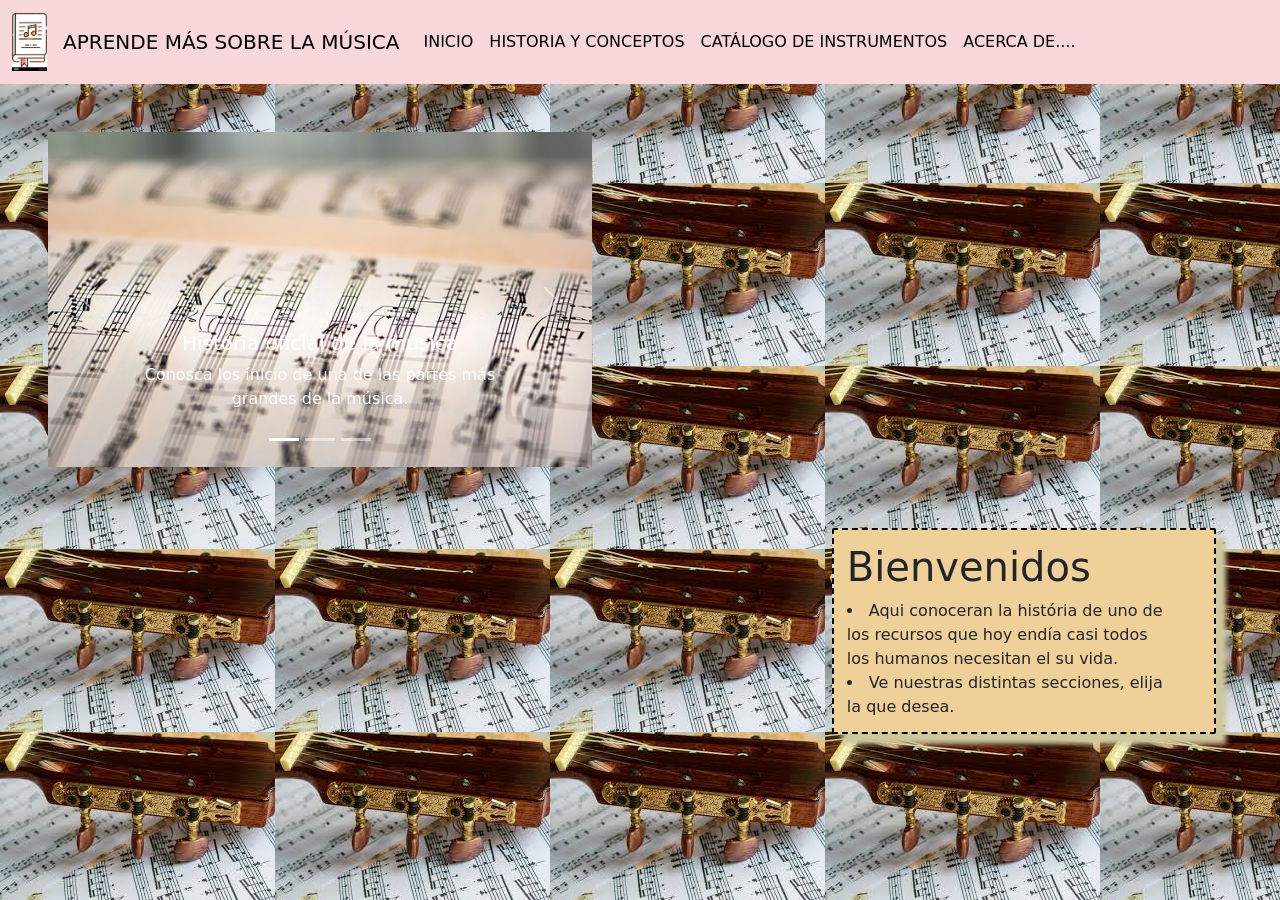
<file: index.html>
<!DOCTYPE html>
<html lang="es">
<head>
    <meta charset="UTF-8">
    <meta name="viewport" content="width=device-width, initial-scale=1.0">
    <link href="https://cdn.jsdelivr.net/npm/bootstrap@5.3.3/dist/css/bootstrap.min.css" rel="stylesheet" integrity="sha384-QWTKZyjpPEjISv5WaRU9OFeRpok6YctnYmDr5pNlyT2bRjXh0JMhjY6hW+ALEwIH" crossorigin="anonymous">
    <link rel="stylesheet" href="styles1.css">
    <title>Document</title>
</head>
<body>
    <script src="https://cdn.jsdelivr.net/npm/bootstrap@5.3.3/dist/js/bootstrap.bundle.min.js" integrity="sha384-YvpcrYf0tY3lHB60NNkmXc5s9fDVZLESaAA55NDzOxhy9GkcIdslK1eN7N6jIeHz" crossorigin="anonymous"></script>
    <nav class="navbar navbar-expand-lg bg-danger-subtle text-danger-emphasis">
        <div class="container-fluid">
                <a class="navbar-brand" href="#">
                  <img src="icon.png" alt="Musica" width="35">
                </a>
          <a class="navbar-brand" href="#">APRENDE MÁS SOBRE LA MÚSICA</a>
          <button class="navbar-toggler" type="button" data-bs-toggle="collapse" data-bs-target="#navbarSupportedContent" aria-controls="navbarSupportedContent" aria-expanded="false" aria-label="Toggle navigation">
            <span class="navbar-toggler-icon"></span>
          </button>
          <div class="collapse navbar-collapse" id="navbarSupportedContent">
            <ul class="navbar-nav me-auto mb-2 mb-lg-0">
              <li class="nav-item">
                <a class="nav-link active" aria-current="page" href="index1.html">INICIO</a>
              </li>
              <li class="nav-item">
                <a class="nav-link active" aria-current="page" href="index2.html">HISTORIA Y CONCEPTOS</a>
              </li>
              <li class="nav-item">
                <a class="nav-link active" aria-current="page" href="index3.html">CATÁLOGO DE INSTRUMENTOS </a>
              </li>
              <li class="nav-item">
                <a class="nav-link active" aria-current="page" href="index4.html">ACERCA DE....</a>
              </li>
            </ul>
          </div>
        </div>
      </nav>
    
      


    <div class="p-5 w-50">
      <div id="carouselExampleCaptions" class="carousel slide">
        <div class="carousel-indicators">
          <button type="button" data-bs-target="#carouselExampleCaptions" data-bs-slide-to="0" class="active" aria-current="true" aria-label="Slide 1"></button>
          <button type="button" data-bs-target="#carouselExampleCaptions" data-bs-slide-to="1" aria-label="Slide 2"></button>
          <button type="button" data-bs-target="#carouselExampleCaptions" data-bs-slide-to="2" aria-label="Slide 3"></button>
        </div>
        <div class="carousel-inner">
          <div class="carousel-item active">
            <img src="img1.jpg" class="d-block w-100" alt="...">
            <div class="carousel-caption d-none d-md-block">
              <h5>História oficial de la música</h5>
              <p>Conosca los ínicio de una de las partes más grandes de la música.</p>
            </div>
          </div>
          <div class="carousel-item">
            <img src="img2.jpg" class="d-block w-100" alt="...">
            <div class="carousel-caption d-none d-md-block">
              <h5>Conosca a los veteranos, maestros e íconos de la música</h5>
              <p>Los pioneros de la música e íconos presentes, contando sus bibliografías.</p>
            </div>
          </div>
          <div class="carousel-item">
            <img src="img3.jpg" class="d-block w-100" alt="...">
            <div class="carousel-caption d-none d-md-block">
              <h5>Encuentre ayuda para sus aprendizajes</h5>
              <p>Conosca tutoriales para aprender a como tocar los instrumentos de su preferencia.</p>
            </div>
          </div>
        </div>
        <button class="carousel-control-prev" type="button" data-bs-target="#carouselExampleCaptions" data-bs-slide="prev">
          <span class="carousel-control-prev-icon" aria-hidden="true"></span>
          <span class="visually-hidden">Previous</span>
        </button>
        <button class="carousel-control-next" type="button" data-bs-target="#carouselExampleCaptions" data-bs-slide="next">
          <span class="carousel-control-next-icon" aria-hidden="true"></span>
          <span class="visually-hidden">Next</span>
        </button>
      </div>
    </div>
    
    <div id="inicio">
      <h1>Bienvenidos</h1>
      <div class="presentacion">
          <li>Aqui conoceran la história de uno de los recursos que hoy endía casi todos los humanos necesitan el su vida.</li>
          <li>Ve nuestras distintas secciones, elija la que desea.</li>
      </div>
    
      

  </div>
</body>
</html>
</file>
<file: styles1.css>
body{
    background-image: url(guitarracon\ partituras.jfif);
    
}

#inicio{
    width: 30%;
    padding: 1%;
    margin: 5% 5% 5% 5%;
    float: right;
    background-color: #eed098;
    border-radius: 2px;
    border: 2px;
    border-style: dashed;
    border-color: black;
    margin-top: 1%;
    box-shadow: 10px 10px 5px rgb(206, 198, 157);

}

.presentacion{
    width: 90%;
}

.hola{
    width: 15%;
    margin: 0%;
    display: inline-block;
    vertical-align: middle;
}
</file>
